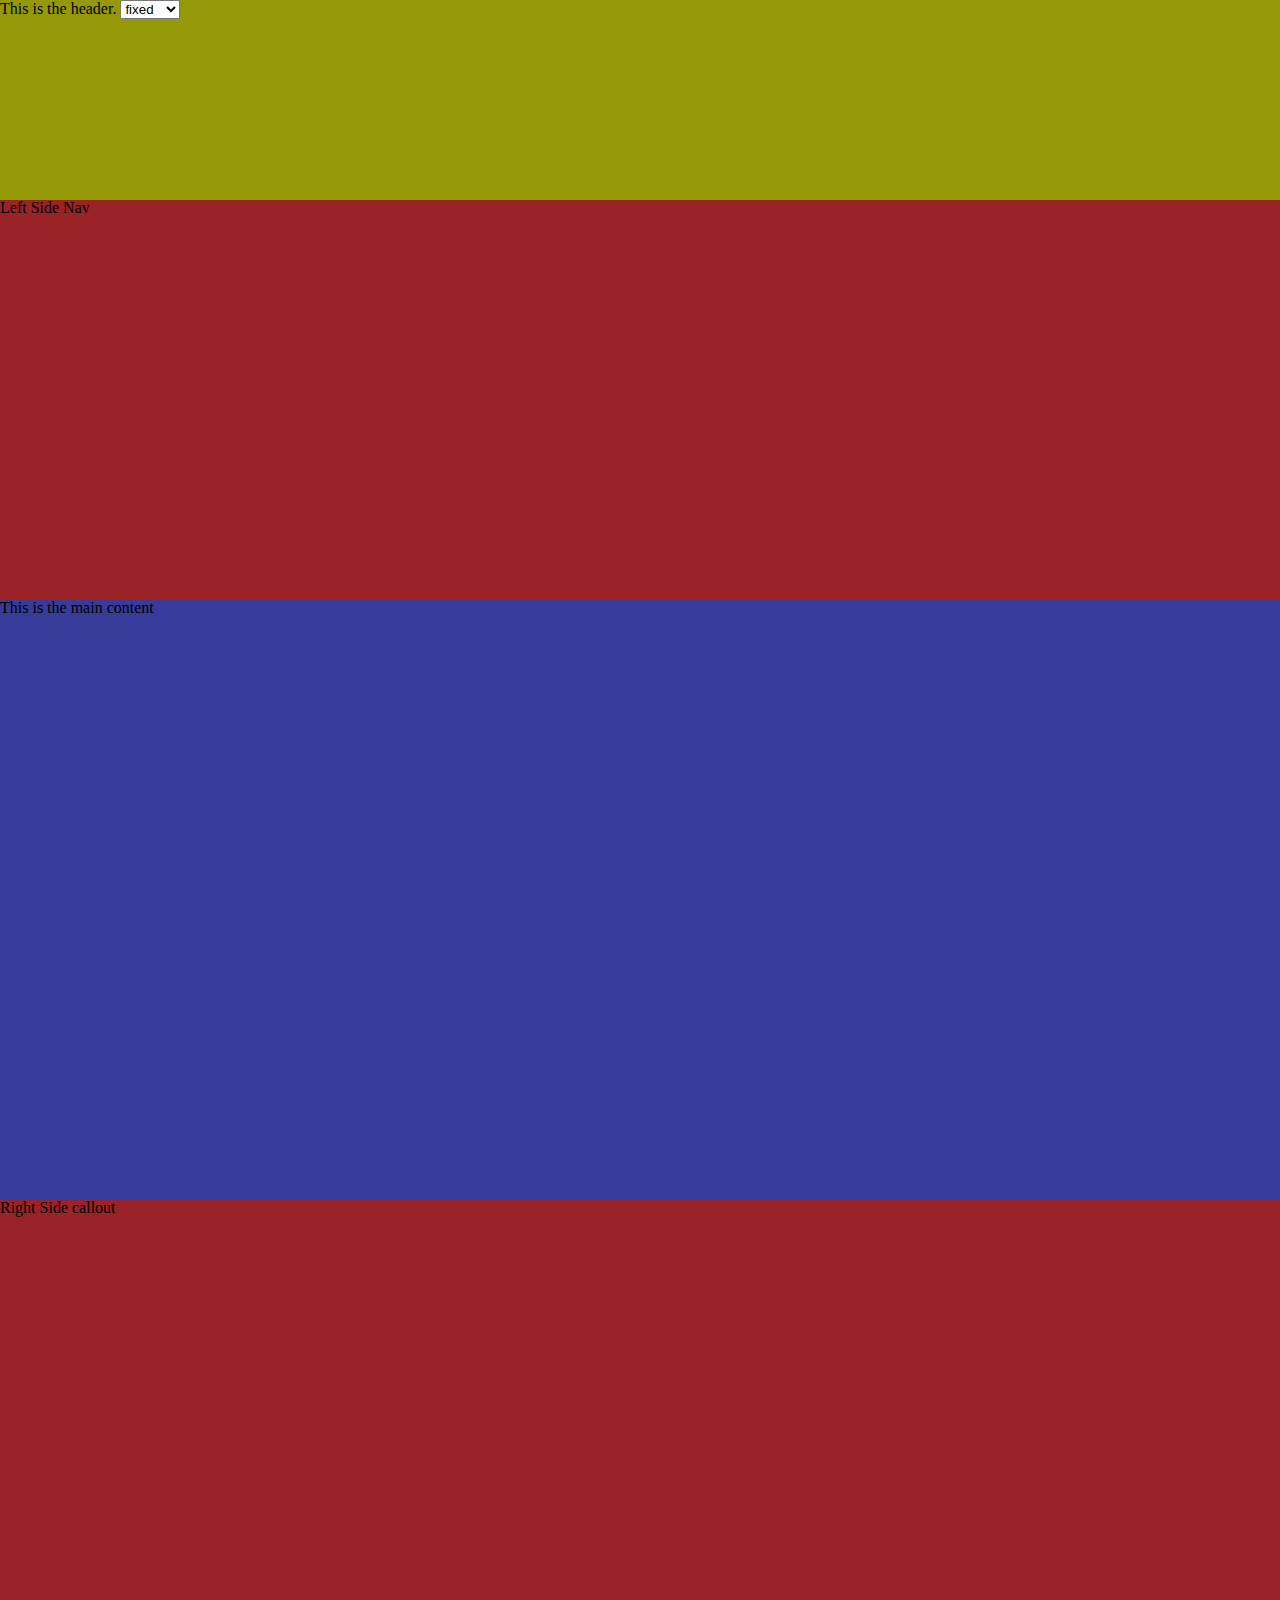
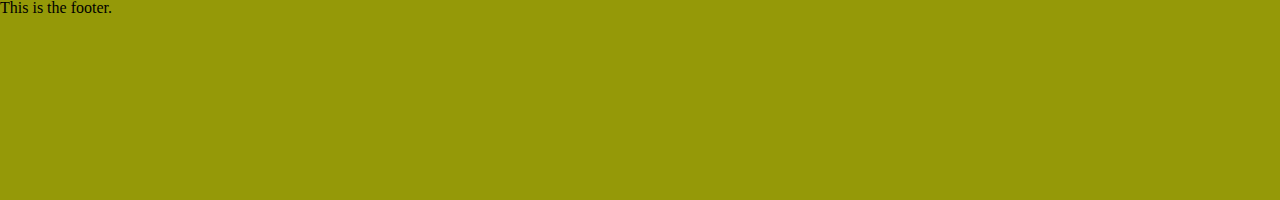
<file: demo/demo.html>
<!DOCTYPE HTML>
<html>
  <head>
    <title>Compass Layouts Demo</title>
    <link rel="stylesheet" href="css/demo.css" type="text/css" media="screen">
  </head>
  <body>
    <div id="page" class="fixed">
    <header>
      This is the header.
      <select onchange="document.getElementById('page').className=this.value;">
        <option value="fixed">fixed</option>
        <option value="elastic">elastic</option>
        <option value="fluid">fluid</option>
        <option value="box">box</option>
      </select>
    </header>
    <div id="body">
      <aside class="nav">
        Left Side Nav
      </aside>
      <article>
        This is the main content
      </article>
      <aside class="callout">
        Right Side callout
      </aside>
    </div>
    <footer>
      This is the footer.
    </footer>
  </body>
</html>
</file>
<file: demo/css/demo.css>
html, body, div, span, applet, object, iframe, h1, h2, h3, h4, h5, h6, p, blockquote, pre, a, abbr, acronym, address, big, cite, code, del, dfn, em, font, img, ins, kbd, q, s, samp, small, strike, strong, sub, sup, tt, var, dl, dt, dd, ol, ul, li, fieldset, form, label, legend, table, caption, tbody, tfoot, thead, tr, th, td { margin: 0; padding: 0; border: 0; outline: 0; font-weight: inherit; font-style: inherit; font-size: 100%; font-family: inherit; vertical-align: baseline; }

body { line-height: 1; color: black; background: white; }

ol, ul { list-style: none; }

table { border-collapse: separate; border-spacing: 0; vertical-align: middle; }

caption, th, td { text-align: left; font-weight: normal; vertical-align: middle; }

q, blockquote { quotes: "" ""; }
q:before, q:after, blockquote:before, blockquote:after { content: ""; }

a img { border: none; }

article, aside, canvas, details, figcaption, figure, footer, header, hgroup, menu, nav, section, summary { display: block; }

.clearfixed { *zoom: 1; }
.clearfixed:after { content: "\0020"; display: block; height: 0; clear: both; overflow: hidden; visibility: hidden; }

.column, .floated-layout aside, .fixed #page aside, .elastic #page aside, .fluid #page aside, .floated-layout article, .fixed #page article, .elastic #page article, .fluid #page article { display: inline; float: left; }

.floated-layout aside, .fixed #page aside, .elastic #page aside, .fluid #page aside, .floated-layout article, .fixed #page article, .elastic #page article, .fluid #page article { width: 33.333%; }
.floated-layout footer, .fixed #page footer, .elastic #page footer, .fluid #page footer { clear: left; }

.boxed-layout, body.box-fixed, body.box-elastic, body.box-fluid { text-align: center; }
.boxed-layout > *, body.box-fixed > *, body.box-elastic > *, body.box-fluid > * { text-align: left; }
.boxed-layout > #page, body.box-fixed > #page, body.box-elastic > #page, body.box-fluid > #page { margin-left: auto; margin-right: auto; }
.boxed-layout #page, body.box-fixed #page, body.box-elastic #page, body.box-fluid #page { display: -moz-box; display: -webkit-box; display: box; -moz-box-orient: vertical; -webkit-box-orient: vertical; box-orient: vertical; -moz-box-align: stretch; -webkit-box-align: stretch; box-align: stretch; }
.boxed-layout #body, body.box-fixed #body, body.box-elastic #body, body.box-fluid #body { -moz-box-flex: 1; -webkit-box-flex: 1; box-flex: 1; display: block; display: -moz-box; display: -webkit-box; display: box; -moz-box-orient: horizontal; -webkit-box-orient: horizontal; box-orient: horizontal; -moz-box-align: stretch; -webkit-box-align: stretch; box-align: stretch; }
.boxed-layout aside, body.box-fixed aside, body.box-elastic aside, body.box-fluid aside, .boxed-layout article, body.box-fixed article, body.box-elastic article, body.box-fluid article { -moz-box-flex: 1; -webkit-box-flex: 1; box-flex: 1; display: block; }

.fixed #page { width: 960px; margin-left: auto; margin-right: auto; }

.elastic #page { min-width: 640px; max-width: 1100px; margin-left: auto; margin-right: auto; }

body.box-fixed #page { width: 960px; }

body.box-elastic #page { min-width: 640px; max-width: 1100px; width: 100%; }

body.box-fluid #page { width: 100%; }

@media screen and (max-width: 500px) { .floated-layout aside, .fixed #page aside, .elastic #page aside, .fluid #page aside, .floated-layout article, .fixed #page article, .elastic #page article, .fluid #page article { float: none; width: auto; margin-left: auto; margin-right: auto; display: block; }
  .boxed-layout #body, body.box-fixed #body, body.box-elastic #body, body.box-fluid #body { display: -moz-box; display: -webkit-box; display: box; -moz-box-orient: vertical; -webkit-box-orient: vertical; box-orient: vertical; -moz-box-align: stretch; -webkit-box-align: stretch; box-align: stretch; } }

@media screen and (min-width: 800px) { .fluid #page aside { width: 25%; }
  .fluid #page article { width: 50%; }
  body.box-fluid article { -moz-box-flex: 2; -webkit-box-flex: 2; box-flex: 2; display: block; } }

@media screen and (min-width: 1000px) { .fluid #page aside { width: 20%; }
  .fluid #page article { width: 60%; }
  body.box-fluid article { -moz-box-flex: 3; -webkit-box-flex: 3; box-flex: 3; display: block; } }

@media screen and (min-width: 1200px) { .fluid #page aside { width: 16.667%; }
  .fluid #page article { width: 66.667%; }
  body.box-fluid article { -moz-box-flex: 4; -webkit-box-flex: 4; box-flex: 4; display: block; } }

/* For demonstration purposes */
header, footer { min-height: 200px; background-color: #959908; }

aside { min-height: 400px; background-color: #992326; }

article { min-height: 600px; background-color: #373B99; }
</file>
